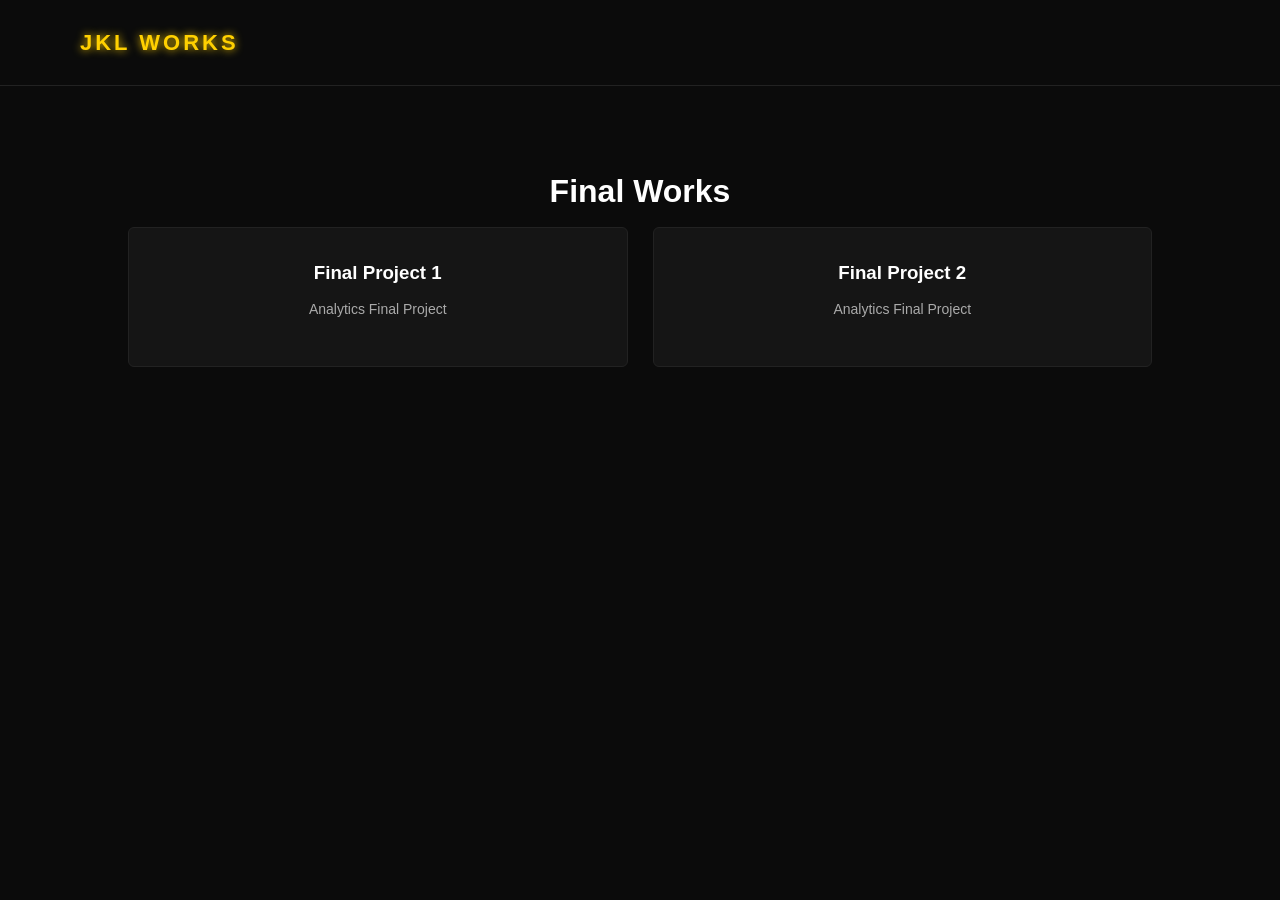
<file: finals.html>
<!DOCTYPE html>
<html lang="en">
<head>
<meta charset="UTF-8">
<meta name="viewport" content="width=device-width, initial-scale=1.0">
<title>Final Works</title>
<link rel="stylesheet" href="style.css">
</head>

<body>

<header>
<div class="logo">JKL WORKS</div>
</header>

<section class="work">

<h2>Final Works</h2>

<div class="work-grid">

<div class="work-card">
<h3>Final Project 1</h3>
<p>Analytics Final Project</p>
</div>

<div class="work-card">
<h3>Final Project 2</h3>
<p>Analytics Final Project</p>
</div>

</div>

</section>

</body>
</html>
</file>
<file: style.css>
*{
  margin:0;
  padding:0;
  box-sizing:border-box;
  font-family:Arial, Helvetica, sans-serif;
}

body{
  background:#0b0b0b;
  color:white;
  line-height:1.6;
}

/* HEADER */
header{
  display:flex;
  justify-content:space-between;
  align-items:center;
  padding:25px 80px;
  border-bottom:1px solid #222;
}

.logo{
  font-size:22px;
  font-weight:bold;
  letter-spacing:3px;
  color:#ffd000;
  text-shadow:0 0 8px #ffd000;
}

nav ul{
  display:flex;
  list-style:none;
  gap:30px;
}

nav ul li{
  cursor:pointer;
  opacity:.8;
  transition:.3s;
}

nav ul li:hover{
  opacity:1;
}

/* CONTACT BUTTON */
.btn{
  padding:10px 20px;
  border:1px solid #ffd000;
  background:transparent;
  color:#ffd000;
  cursor:pointer;
  transition:.3s;
}

.btn:hover{
  background:#ffd000;
  color:black;
  box-shadow:0 0 15px #ffd000;
}

/* HERO */
.hero{
  padding:100px 20px;
}

.hero-container{
  display:flex;
  align-items:center;
  justify-content:center;
  gap:60px;
  flex-wrap:wrap;
  max-width:1000px;
  margin:auto;
}

.hero-image img{
  width:260px;
  border-radius:10px;
  border:3px solid #ffd000;
  box-shadow:0 0 20px #ffd000;
}

.hero-text{
  max-width:500px;
}

.hero h1{
  font-size:42px;
  margin-bottom:20px;
}

.hero p{
  color:#bfbfbf;
  margin-bottom:30px;
}

/* WORK SECTION */
.work{
  padding:80px 10%;
  text-align:center;
}

.work h2{
  font-size:32px;
  margin-bottom:10px;
}

.section-desc{
  color:#bfbfbf;
  margin-bottom:50px;
  max-width:600px;
  margin-left:auto;
  margin-right:auto;
}

.work-grid{
  display: grid;
  grid-template-columns: repeat(auto-fit, minmax(250px, 1fr));
  gap: 25px;
  justify-content: center; /* Center the grid horizontally */
  align-items: center;     /* Center the grid vertically if needed */
}

.work-card{
  background:#151515;
  padding:30px;
  border-radius:6px;
  transition:.3s;
  border:1px solid #222;
}

.work-card:hover{
  transform:translateY(-5px);
  border-color:#ffd000;
  box-shadow:0 0 15px #ffd000;
}

.work-card h3{
  margin-bottom:10px;
}

.work-card p{
  font-size:14px;
  color:#aaa;
  margin-bottom:15px;
}

.work-card a{
  color:white;
  font-size:14px;
  text-decoration:none;
  border-bottom:1px solid transparent;
}

.work-card a:hover{
  border-bottom:1px solid #ffd000;
}

/* MIDTERMS / FINALS BUTTON */
.btn-work{
  display:inline-block;
  margin-top:10px;
  padding:8px 18px;
  border:1px solid #ffd000;
  text-decoration:none;
  color:#ffd000;
  font-size:14px;
  transition:0.3s;
}

.btn-work:hover{
  background:#ffd000;
  color:black;
  box-shadow:0 0 15px #ffd000;
}

/* WORK CARD IMAGES */
.work-card .work-image {
  width: 100%;
  height: 150px;
  object-fit: cover;
  border-radius: 6px;
  margin-bottom: 15px;
  border: 2px solid #ffd000;
  box-shadow: 0 0 10px #ffd000;
}

/* FOOTER */
footer{
  text-align:center;
  padding:30px;
  border-top:1px solid #222;
  margin-top:60px;
  color:#aaa;
  font-size:14px;
}
</file>
